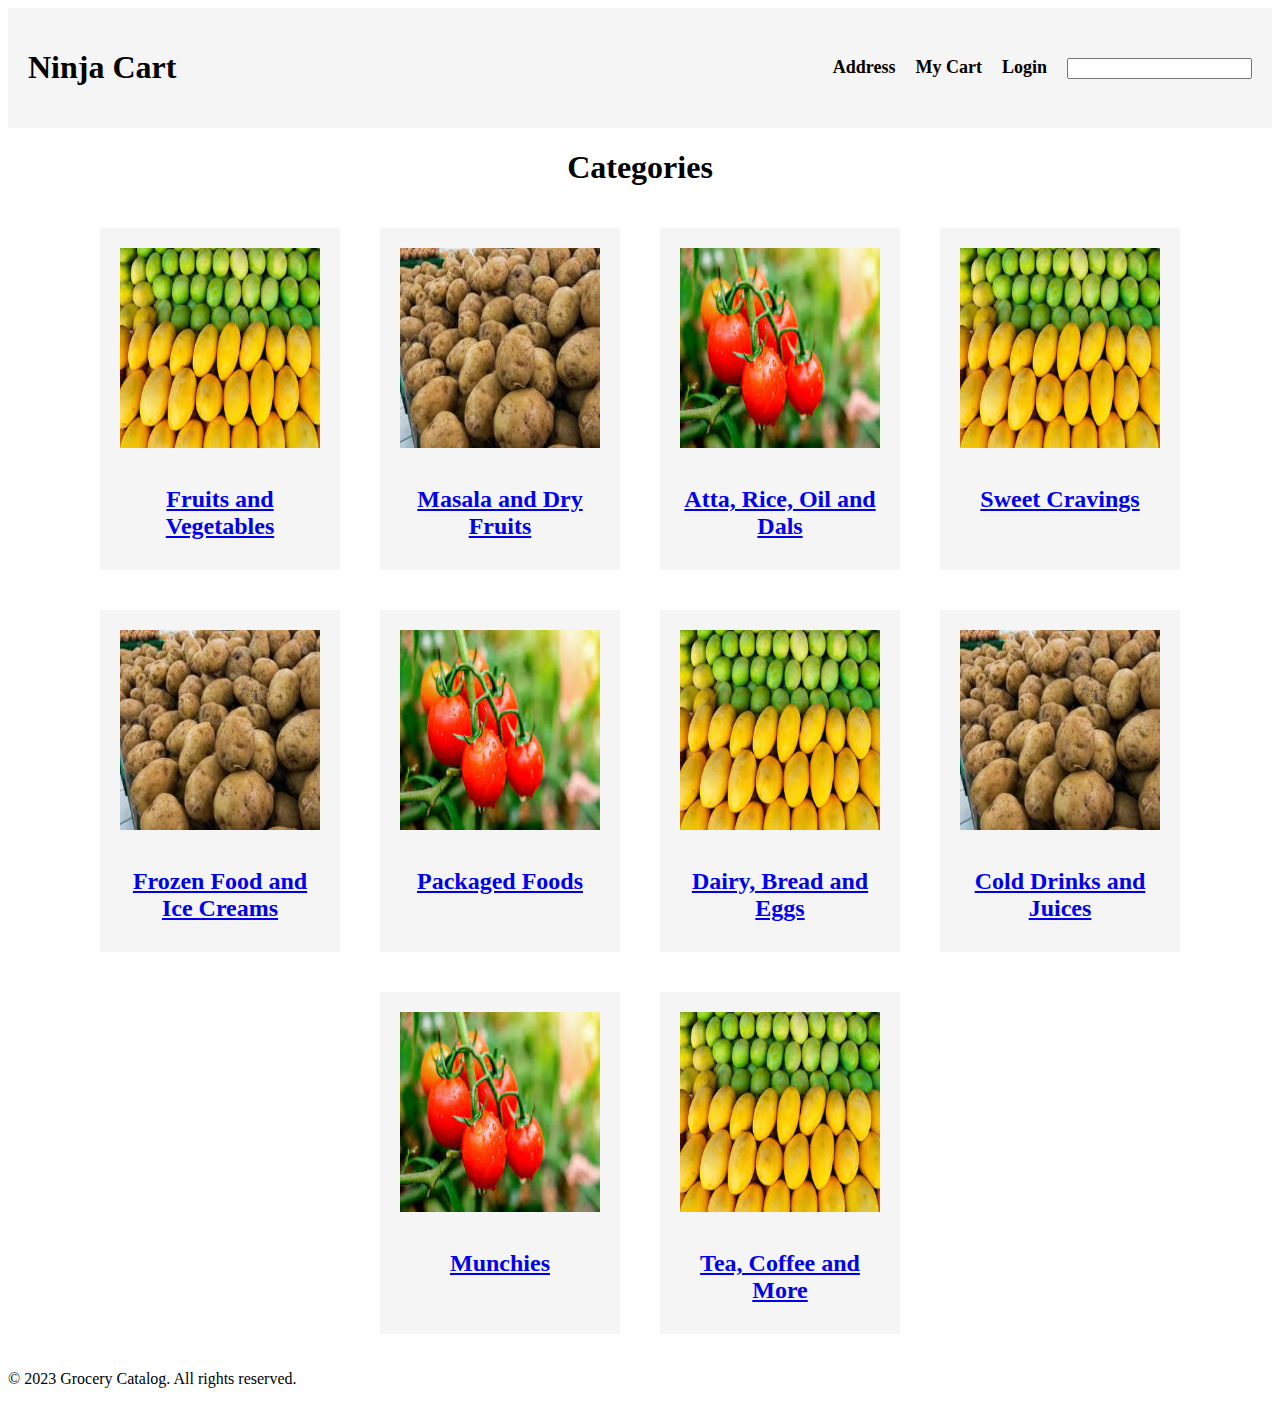
<file: index.html>
<!DOCTYPE html>
<html>

<head>
    <title>Ninja Cart</title>
    <link rel="stylesheet" type="text/css" href="styles.css">
</head>

<body>
    
    <header>
        <h1>Ninja Cart</h1>
        <nav>
            <ul>
                <li><a href="index.html">Address</a></li>
                <li><a href="c1.html">My Cart</a></li>
                <li><a href="#">Login</a></li>
                <li class="">
        <a class="page-scroll" href="#about"><form action='/search?q=' method='GET'>
          <input type="search" id='input'>
          </form></a>
        
       </li>
            </ul>
        </nav>
    </header>

    <h1>Categories</h1>
    <main>
        <ul class="categories">
            <li>
                <a href="c1.html">
                    <img src="product1.jpeg" alt="Product Image">
                    <h3>Fruits and Vegetables</h3>
                    <!-- <p>$10.99</p> -->
                </a>
            </li>
            <li>
                <a href="c1.html">
                    <img src="product2.jpeg" alt="Product Image">
                    <h3>Masala and Dry Fruits</h3>
                    <!-- <p>$10.99</p> -->
                </a>
            </li>
            <li>
                <a href="c1.html">
                    <img src="product3.jpeg" alt="Product Image">
                    <h3>Atta, Rice, Oil and Dals</h3>
                </a>
            </li>
            <li>
                <a href="c1.html">
                    <img src="product1.jpeg" alt="Product Image">
                    <h3>Sweet Cravings</h3>
                </a>
            </li>
            <li>
                <a href="c1.html">
                    <img src="product2.jpeg" alt="Product Image">
                    <h3>Frozen Food and Ice Creams</h3>
                </a>
            </li>
            <li>
                <a href="c1.html">
                    <img src="product3.jpeg" alt="Product Image">
                    <h3>Packaged Foods</h3>
                </a>
            </li>
            <li>
                <a href="c1.html">
                    <img src="product1.jpeg" alt="Product Image">
                    <h3>Dairy, Bread and Eggs</h3>
                </a>
            </li>
            <li>
                <a href="c1.html">
                    <img src="product2.jpeg" alt="Product Image">
                    <h3>Cold Drinks and Juices</h3>
                </a>
            </li>
            <li>
                <a href="c1.html">
                    <img src="product3.jpeg" alt="Product Image">
                    <h3>Munchies</h3>
                </a>
            </li>
            <li>
                <a href="c1.html">
                    <img src="product1.jpeg" alt="Product Image">
                    <h3>Tea, Coffee and More</h3>
                </a>
            </li>
        </ul>
    </main>

    <footer>
        <p>&copy; 2023 Grocery Catalog. All rights reserved.</p>
    </footer>

</body>

</html>
</file>
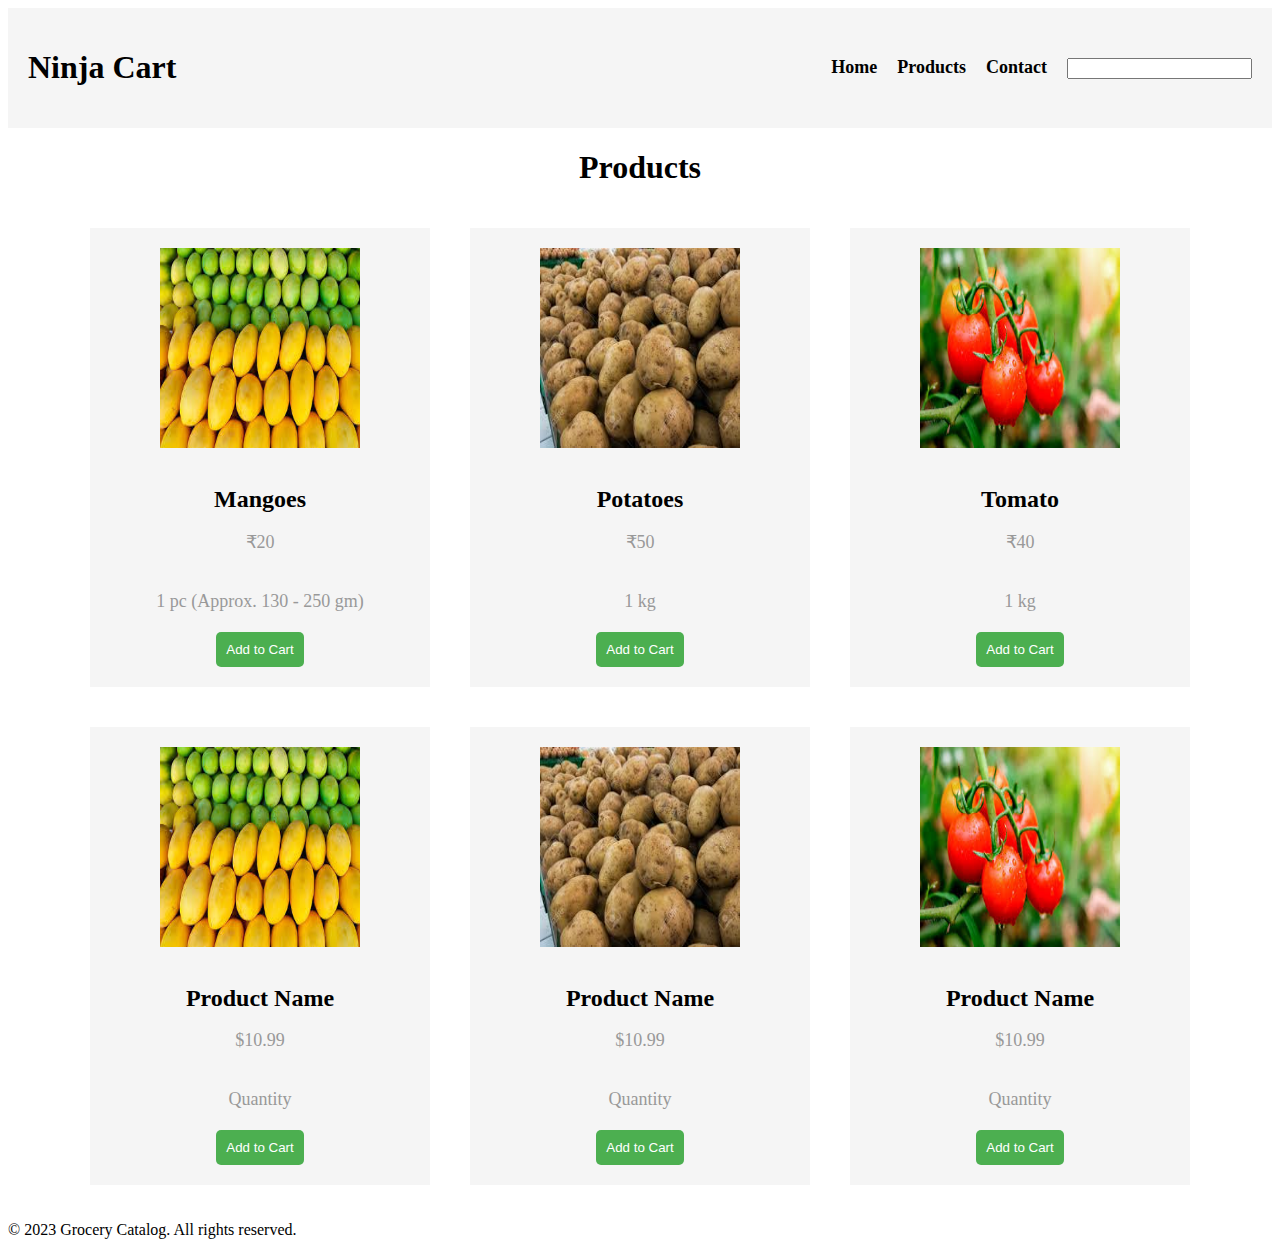
<file: c1.html>
<!DOCTYPE html>
<html>

<head>
    <title>Fruits and Vegetables</title>
    <link rel="stylesheet" type="text/css" href="style.css">
</head>

<body>
    <header>
        <h1>Ninja Cart</h1>
        <nav>
            <ul>
                <li><a href="index.html">Home</a></li>
                <li><a href="c1.html">Products</a></li>
                <li><a href="#">Contact</a></li>
                <li class="">
        <a class="page-scroll" href="#about"><form action='/search?q=' method='GET'>
          <input type="search" id='input'>
          </form></a>
        
       </li>
            </ul>
        </nav>
    </header>

    <h1>Products</h1>
    <main>
        <ul class="categories">
            <li>
                <img src="product1.jpeg" alt="Product Image">
                <h3>Mangoes</h3>
                <p>₹20</p>
                <p>1 pc (Approx. 130 - 250 gm)</p>
                <button>Add to Cart</button>
            </li>
            <li>
                <img src="product2.jpeg" alt="Product Image">
                <h3>Potatoes</h3>
                <p>₹50</p>
                <p>1 kg</p>
                <button>Add to Cart</button>
            </li>
            <li>
                <img src="product3.jpeg" alt="Product Image">
                <h3>Tomato</h3>
                <p>₹40</p>
                <p>1 kg</p>
                <button>Add to Cart</button>
            </li>
            <li>
                <img src="product1.jpeg" alt="Product Image">
                <h3>Product Name</h3>
                <p>$10.99</p>
                <p>Quantity</p>
                <button>Add to Cart</button>
            </li>
            <li>
                <img src="product2.jpeg" alt="Product Image">
                <h3>Product Name</h3>
                <p>$10.99</p>
                <p>Quantity</p>
                <button>Add to Cart</button>
            </li>
            <li>
                <img src="product3.jpeg" alt="Product Image">
                <h3>Product Name</h3>
                <p>$10.99</p>
                <p>Quantity</p>
                <button>Add to Cart</button>
            </li>
        </ul>
    </main>

    <footer>
        <p>&copy; 2023 Grocery Catalog. All rights reserved.</p>
    </footer>

</body>

</html>
</file>
<file: styles.css>
/* Header styles */
header {
    background-color: #F5F5F5;
    padding: 20px;
    display: flex;
    justify-content: space-between;
    align-items: center;
}

nav ul {
    list-style: none;
    margin: 0;
    padding: 0;
    display: flex;
}

nav li {
    margin-left: 20px;
}

nav a {
    text-decoration: none;
    color: #000;
    font-weight: bold;
    font-size: 18px;
}

h1 {
    text-align: center;
}

/* Main styles */
main {
    display: flex;
    flex-wrap: wrap;
    justify-content: center;
}

.categories {
    list-style: none;
    margin: 0;
    padding: 0;
    display: flex;
    flex-wrap: wrap;
    justify-content: center;
    text-decoration: none;
}

.categories li {
    width: 200px;
    margin: 20px;
    padding: 20px;
    background-color: #F5F5F5;
    text-align: center;
    transition: all 0.2s ease-in-out;
}

.categories li:hover {
    transform: scale(1.05);
    box-shadow: 0px 0px 15px rgba(0, 0, 0, 0.5);
}

.categories img {
    width: 200px;
    height: 200px;
    margin-bottom: 10px;
}

.categories h3 {
    font-size: 24px;
    margin-bottom: 10px;
}

.categories p {
    font-size: 18px;
    color: #999;
    margin-bottom: 0;
}

button {
    background-color: #4CAF50;
    color: white;
    padding: 10px;
    border: none;
    border-radius: 5px;
    cursor: pointer;
}

button:hover {
    background-color: #3e8e41;
}
</file>
<file: style.css>
/* Header styles */
header {
    background-color: #F5F5F5;
    padding: 20px;
    display: flex;
    justify-content: space-between;
    align-items: center;
}

nav ul {
    list-style: none;
    margin: 0;
    padding: 0;
    display: flex;
}

nav li {
    margin-left: 20px;
}

nav a {
    text-decoration: none;
    color: #000;
    font-weight: bold;
    font-size: 18px;
}

h1 {
    text-align: center;
}

/* Main styles */
main {
    display: flex;
    flex-wrap: wrap;
    justify-content: center;
}

.categories {
    list-style: none;
    margin: 0;
    padding: 0;
    display: flex;
    flex-wrap: wrap;
    justify-content: center;
}

.categories li {
    width: 300px;
    margin: 20px;
    padding: 20px;
    background-color: #F5F5F5;
    text-align: center;
    transition: all 0.2s ease-in-out;
}

.categories li:hover {
    transform: scale(1.05);
    box-shadow: 0px 0px 15px rgba(0, 0, 0, 0.5);
}

.categories img {
    width: 200px;
    height: 200px;
    margin-bottom: 10px;
}

.categories h3 {
    font-size: 24px;
    margin-bottom: 10px;
}

.categories p {
    font-size: 18px;
    color: #999;
    margin-bottom: 0;
    padding-bottom: 20px;
}

button {
    background-color: #4CAF50;
    color: white;
    padding: 10px;
    border: none;
    border-radius: 5px;
    cursor: pointer;
}

button:hover {
    background-color: #3e8e41;
}
</file>
